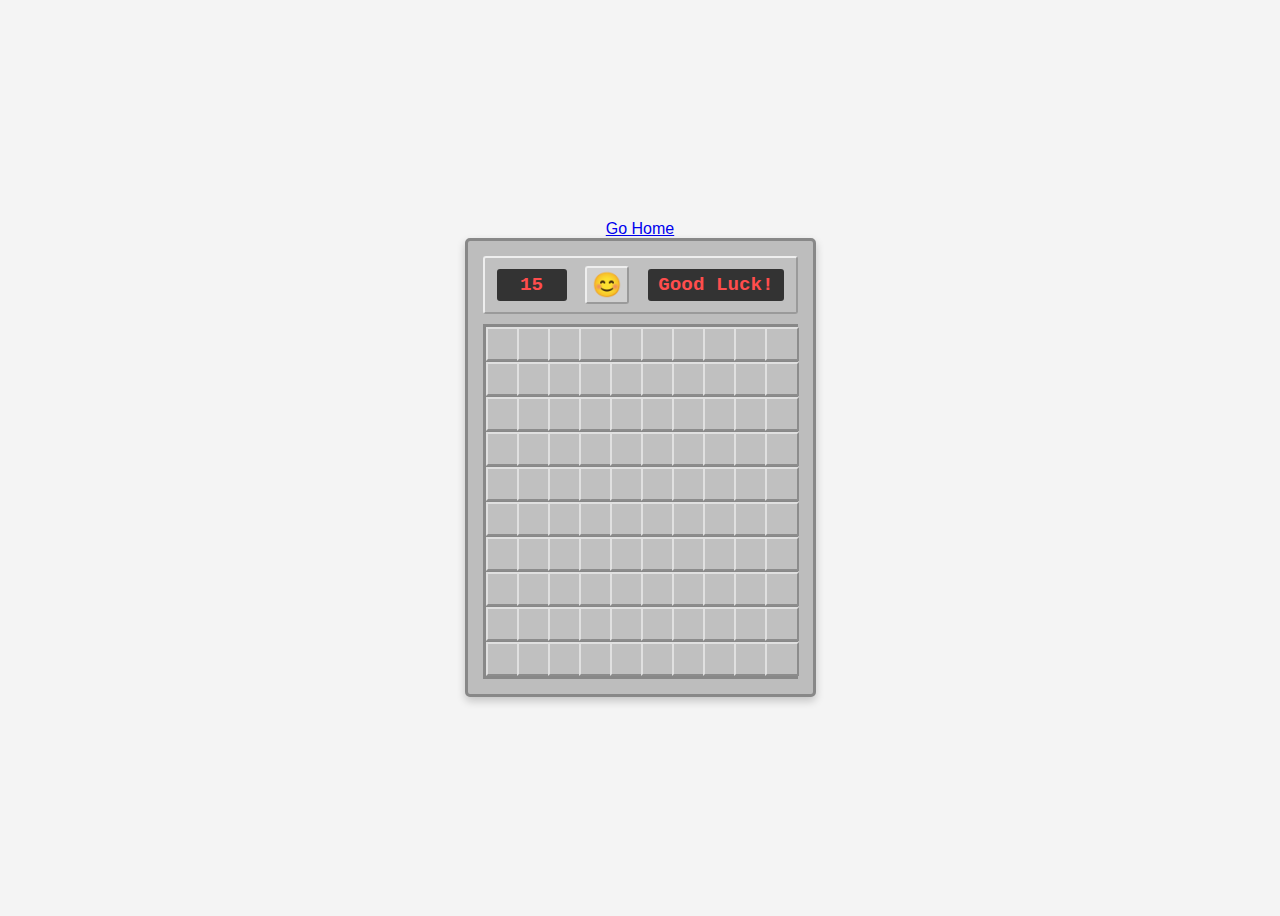
<file: AI_Code.HTML>
<!DOCTYPE html>
<html lang="en">
<head>
    <meta charset="UTF-8">
    <meta name="viewport" content="width=device-width, initial-scale=1.0">
    <title>Cowboy Minesweeper</title>
    <style>
        /* Basic styling for the game */
        body {
            font-family: 'Arial', sans-serif;
            display: flex;
            justify-content: center;
            align-items: center;
            min-height: 100vh;
            background-color: #f4f4f4;
            flex-direction: column; /* Stack elements vertically */
        }

        .game-container {
            background-color: #bdbdbd;
            padding: 15px;
            border: 3px solid #888;
            border-radius: 5px;
            box-shadow: 0 4px 8px rgba(0,0,0,0.2);
            display: inline-block; /* Fit content size */
        }

        .header {
            display: flex;
            justify-content: space-between;
            align-items: center;
            background-color: #c0c0c0;
            padding: 8px 12px;
            margin-bottom: 10px;
            border: 2px outset #eee;
            border-radius: 3px;
        }

        .status, .cowboy-count {
            font-size: 1.2em;
            font-weight: bold;
            background-color: #333;
            color: #ff4d4d; /* Reddish color like old LCDs */
            padding: 5px 10px;
            border-radius: 3px;
            font-family: 'Courier New', Courier, monospace;
            min-width: 50px; /* Ensure minimum width */
            text-align: center;
        }

        .reset-button {
            font-size: 1.5em; /* Make emoji button bigger */
            padding: 5px;
            border: 2px outset #eee;
            background-color: #d0d0d0;
            cursor: pointer;
            border-radius: 3px;
            line-height: 1; /* Adjust line height for emoji */
        }
        .reset-button:active {
            border-style: inset;
        }

        .grid {
            display: grid;
            /* Grid columns defined by JS */
            /* Grid rows defined implicitly */
            gap: 1px; /* Small gap between cells */
            border: 3px solid #888; /* Border around the grid */
            background-color: #888; /* Background color for gaps */
        }

        .cell {
            width: 30px;
            height: 30px;
            background-color: #c0c0c0; /* Default hidden cell color */
            border: 2px outset #e0e0e0;
            display: flex;
            justify-content: center;
            align-items: center;
            font-size: 1.1em;
            font-weight: bold;
            cursor: pointer;
            user-select: none; /* Prevent text selection */
            position: relative; /* For potential future overlays */
        }

        .cell.revealed {
            background-color: #bdbdbd; /* Revealed cell color */
            border: 1px solid #9e9e9e; /* Flatter border */
            cursor: default;
        }

        .cell.flagged {
           /* Background remains hidden, but content changes */
           font-size: 1.3em; /* Make flag emoji slightly larger */
        }

        .cell.mine-hit {
            background-color: #ff7b7b; /* Red background for hit mine */
        }

        /* Number Colors */
        .cell[data-count="1"] { color: #0000ff; } /* Blue */
        .cell[data-count="2"] { color: #008000; } /* Green */
        .cell[data-count="3"] { color: #ff0000; } /* Red */
        .cell[data-count="4"] { color: #000080; } /* Navy */
        .cell[data-count="5"] { color: #800000; } /* Maroon */
        .cell[data-count="6"] { color: #008080; } /* Teal */
        .cell[data-count="7"] { color: #000000; } /* Black */
        .cell[data-count="8"] { color: #808080; } /* Gray */

    </style>
</head>
<body>
<a href="../startbootstrap-resume-gh-pages/ScratchIndex.html">Go Home</a>
    <div class="game-container">
        <div class="header">
            <div class="cowboy-count" id="cowboy-count">--</div>
            <button class="reset-button" id="reset-button">😊</button>
            <div class="status" id="status-message">Loading...</div>
        </div>
        <div class="grid" id="grid">
            </div>
    </div>

    <script>
        // --- Game Constants ---
        const ROWS = 10; // Number of rows
        const COLS = 10; // Number of columns
        const MINES = 15; // Number of cowboys (mines)

        const MINE_EMOJI = '🤠';
        const FLAG_EMOJI = '🌹'; // Rose for flag
        const HAPPY_EMOJI = '😊';
        const SAD_EMOJI = '😵';
        const WIN_EMOJI = '🥳'; // Or '😎'

        // --- DOM Elements ---
        const gridElement = document.getElementById('grid');
        const cowboyCountElement = document.getElementById('cowboy-count');
        const statusMessageElement = document.getElementById('status-message');
        const resetButton = document.getElementById('reset-button');

        // --- Game State Variables ---
        let board = []; // 2D array representing the game board
        let minesPlaced = false; // Flag to check if mines have been placed
        let gameOver = false;
        let gameWon = false;
        let flagsPlaced = 0;
        let revealedCells = 0;
        let firstClick = true; // To ensure the first click is safe

        // --- Game Logic Functions ---

        /**
         * Initializes the game state and renders the board.
         */
        function initGame() {
            // Reset state variables
            board = [];
            minesPlaced = false;
            gameOver = false;
            gameWon = false;
            flagsPlaced = 0;
            revealedCells = 0;
            firstClick = true;

            // Reset UI elements
            statusMessageElement.textContent = "Good Luck!";
            resetButton.textContent = HAPPY_EMOJI;
            updateCowboyCount();

            // Create the board data structure (without mines initially)
            for (let r = 0; r < ROWS; r++) {
                board[r] = [];
                for (let c = 0; c < COLS; c++) {
                    board[r][c] = {
                        isMine: false,
                        isRevealed: false,
                        isFlagged: false,
                        adjacentMines: 0,
                        element: null // Reference to the DOM element
                    };
                }
            }

            // Render the initial grid (all hidden cells)
            renderBoard();

            // Add event listeners (delegated to the grid container)
            gridElement.addEventListener('click', handleLeftClick);
            gridElement.addEventListener('contextmenu', handleRightClick);
            resetButton.addEventListener('click', initGame); // Reset on button click
        }

        /**
         * Places mines randomly on the board, avoiding the first clicked cell and its neighbors.
         * @param {number} initialRow - The row of the first click.
         * @param {number} initialCol - The column of the first click.
         */
        function placeMines(initialRow, initialCol) {
            let minesToPlace = MINES;
            while (minesToPlace > 0) {
                const r = Math.floor(Math.random() * ROWS);
                const c = Math.floor(Math.random() * COLS);

                // Check if the cell is the initial click or its neighbor, or already a mine
                const isInitialOrNeighbor = Math.abs(r - initialRow) <= 1 && Math.abs(c - initialCol) <= 1;

                if (!board[r][c].isMine && !isInitialOrNeighbor) {
                    board[r][c].isMine = true;
                    minesToPlace--;
                }
            }
            minesPlaced = true; // Mark mines as placed

            // Calculate adjacent mine counts for all cells AFTER placing mines
            calculateAdjacentMines();
        }

        /**
         * Calculates the number of adjacent mines for each cell.
         */
        function calculateAdjacentMines() {
            for (let r = 0; r < ROWS; r++) {
                for (let c = 0; c < COLS; c++) {
                    if (board[r][c].isMine) continue; // Skip mines themselves

                    let count = 0;
                    getNeighbors(r, c).forEach(([nr, nc]) => {
                        if (board[nr][nc].isMine) {
                            count++;
                        }
                    });
                    board[r][c].adjacentMines = count;
                }
            }
        }

        /**
         * Renders the visual grid based on the current board state.
         */
        function renderBoard() {
            gridElement.innerHTML = ''; // Clear previous grid
            gridElement.style.gridTemplateColumns = `repeat(${COLS}, 30px)`; // Set grid columns

            for (let r = 0; r < ROWS; r++) {
                for (let c = 0; c < COLS; c++) {
                    const cellData = board[r][c];
                    const cellElement = document.createElement('div');
                    cellElement.classList.add('cell');
                    cellElement.dataset.row = r;
                    cellElement.dataset.col = c;

                    // Store reference to DOM element in board data
                    cellData.element = cellElement;

                    // Set appearance based on state
                    if (cellData.isRevealed) {
                        cellElement.classList.add('revealed');
                        if (cellData.isMine) {
                            cellElement.textContent = MINE_EMOJI;
                            // Keep track if this was the mine that ended the game
                            // (Can be done in revealAllMines or handleLeftClick)
                        } else if (cellData.adjacentMines > 0) {
                            cellElement.textContent = cellData.adjacentMines;
                            cellElement.dataset.count = cellData.adjacentMines; // For CSS styling
                        } else {
                            // Empty revealed cell (no number)
                        }
                    } else if (cellData.isFlagged) {
                        cellElement.classList.add('flagged');
                        cellElement.textContent = FLAG_EMOJI;
                    } else {
                        // Cell is hidden, no content needed unless adding textures
                    }

                    gridElement.appendChild(cellElement);
                }
            }
        }

        /**
         * Handles left-click events on the grid cells.
         * @param {Event} event - The click event object.
         */
        function handleLeftClick(event) {
            if (gameOver || gameWon) return; // Game already ended

            const cellElement = event.target.closest('.cell'); // Find the clicked cell element
            if (!cellElement) return; // Clicked on grid gap

            const row = parseInt(cellElement.dataset.row);
            const col = parseInt(cellElement.dataset.col);
            const cellData = board[row][col];

            if (cellData.isRevealed || cellData.isFlagged) {
                return; // Ignore clicks on revealed or flagged cells
            }

            // --- First Click Logic ---
            if (firstClick) {
                placeMines(row, col); // Place mines away from the first click
                firstClick = false; // Only happens once per game
            }

            // --- Reveal Logic ---
            if (cellData.isMine) {
                // Game Over - Hit a mine!
                revealCell(row, col); // Show the hit mine
                cellElement.classList.add('mine-hit'); // Highlight the hit mine
                triggerGameOver(false); // false indicates loss
            } else {
                revealCell(row, col); // Reveal the safe cell
                // Check for win after revealing
                checkWinCondition();
            }
        }

        /**
         * Handles right-click events (context menu) for flagging cells.
         * @param {Event} event - The contextmenu event object.
         */
        function handleRightClick(event) {
            event.preventDefault(); // Prevent the default context menu
            if (gameOver || gameWon) return;

            const cellElement = event.target.closest('.cell');
            if (!cellElement) return;

            const row = parseInt(cellElement.dataset.row);
            const col = parseInt(cellElement.dataset.col);
            const cellData = board[row][col];

            if (cellData.isRevealed) {
                return; // Cannot flag revealed cells
            }

            // Toggle flag
            cellData.isFlagged = !cellData.isFlagged;

            if (cellData.isFlagged) {
                flagsPlaced++;
                cellElement.classList.add('flagged');
                cellElement.textContent = FLAG_EMOJI;
            } else {
                flagsPlaced--;
                cellElement.classList.remove('flagged');
                cellElement.textContent = ''; // Clear emoji
            }

            updateCowboyCount();
            // Optional: Check win condition here too, if flagging last mine wins
             checkWinCondition();
        }

        /**
         * Reveals a single cell and potentially triggers adjacent reveals.
         * @param {number} row - The row of the cell to reveal.
         * @param {number} col - The column of the cell to reveal.
         */
        function revealCell(row, col) {
            const cellData = board[row][col];

            // Base cases for recursion/stopping
            if (!isValid(row, col) || cellData.isRevealed || cellData.isFlagged) {
                return;
            }

            cellData.isRevealed = true;
            revealedCells++;
            const cellElement = cellData.element; // Get reference from board data
            cellElement.classList.add('revealed');
            cellElement.classList.remove('flagged'); // Remove flag if revealed

            if (cellData.isMine) {
                cellElement.textContent = MINE_EMOJI;
                // Game over logic is handled in handleLeftClick
            } else if (cellData.adjacentMines > 0) {
                cellElement.textContent = cellData.adjacentMines;
                cellElement.dataset.count = cellData.adjacentMines;
            } else {
                // Adjacent count is 0, reveal neighbors recursively
                getNeighbors(row, col).forEach(([nr, nc]) => {
                    revealCell(nr, nc); // Recursive call
                });
            }
        }

        /**
         * Checks if the win condition has been met.
         */
        function checkWinCondition() {
             // Win if all non-mine cells are revealed
             const nonMineCells = ROWS * COLS - MINES;
             if (revealedCells === nonMineCells) {
                 triggerGameOver(true); // true indicates win
                 return true;
             }

             // Alternative win condition: all mines flagged correctly (optional)
             // let correctlyFlaggedMines = 0;
             // if (flagsPlaced === MINES) {
             //     for (let r = 0; r < ROWS; r++) {
             //         for (let c = 0; c < COLS; c++) {
             //             if (board[r][c].isFlagged && board[r][c].isMine) {
             //                 correctlyFlaggedMines++;
             //             }
             //         }
             //     }
             //     if (correctlyFlaggedMines === MINES) {
             //         triggerGameOver(true);
             //         return true;
             //     }
             // }

             return false;
        }

        /**
         * Ends the game, revealing mines and updating status.
         * @param {boolean} won - True if the player won, false otherwise.
         */
        function triggerGameOver(won) {
            gameOver = true;
            gameWon = won;

            // Remove event listeners to prevent further interaction
            gridElement.removeEventListener('click', handleLeftClick);
            gridElement.removeEventListener('contextmenu', handleRightClick);

            revealAllMines(won); // Show all mine locations

            if (won) {
                statusMessageElement.textContent = "You Win!";
                resetButton.textContent = WIN_EMOJI; // Or 😎
                 // Correct flag count on win
                 flagsPlaced = MINES;
                 updateCowboyCount();
            } else {
                statusMessageElement.textContent = "Game Over!";
                resetButton.textContent = SAD_EMOJI;
            }
        }

        /**
         * Reveals all mine locations at the end of the game.
         * Also handles incorrect flags if the player lost.
         * @param {boolean} won - Indicates if the player won.
         */
        function revealAllMines(won) {
            for (let r = 0; r < ROWS; r++) {
                for (let c = 0; c < COLS; c++) {
                    const cellData = board[r][c];
                    const cellElement = cellData.element;

                    if (cellData.isMine && !cellData.isRevealed && !cellData.isFlagged) {
                        // Reveal unflagged mines
                        cellElement.classList.add('revealed'); // Show background
                        cellElement.textContent = MINE_EMOJI;
                    } else if (!cellData.isMine && cellData.isFlagged) {
                        // Incorrectly flagged cell (only show if lost)
                        if (!won) {
                            cellElement.textContent = '❌'; // Indicate wrong flag
                            cellElement.style.backgroundColor = '#ffdddd'; // Highlight wrong flag
                        }
                    } else if (cellData.isMine && cellData.isFlagged) {
                         // Correctly flagged mine (if winning, ensure flower stays)
                         if (won) {
                             cellElement.textContent = FLAG_EMOJI; // Keep flag on win
                         } else {
                             // Optionally show mine under flag on loss
                             // cellElement.textContent = MINE_EMOJI;
                         }
                    }
                }
            }
        }


        /**
         * Updates the cowboy (mine) counter display.
         */
        function updateCowboyCount() {
            const count = MINES - flagsPlaced;
            cowboyCountElement.textContent = String(count).padStart(2, '0'); // Pad with leading zero if needed
        }

        /**
         * Gets the valid neighbor coordinates for a given cell.
         * @param {number} row - The row of the cell.
         * @param {number} col - The column of the cell.
         * @returns {Array<Array<number>>} An array of [row, col] pairs for valid neighbors.
         */
        function getNeighbors(row, col) {
            const neighbors = [];
            for (let rOffset = -1; rOffset <= 1; rOffset++) {
                for (let cOffset = -1; cOffset <= 1; cOffset++) {
                    if (rOffset === 0 && cOffset === 0) continue; // Skip self
                    const nr = row + rOffset;
                    const nc = col + cOffset;
                    if (isValid(nr, nc)) {
                        neighbors.push([nr, nc]);
                    }
                }
            }
            return neighbors;
        }

        /**
         * Checks if a given row and column are within the board boundaries.
         * @param {number} row
         * @param {number} col
         * @returns {boolean} True if the coordinates are valid, false otherwise.
         */
        function isValid(row, col) {
            return row >= 0 && row < ROWS && col >= 0 && col < COLS;
        }

        // --- Start the Game ---
        initGame();

    </script>

</body>
</html>
</file>
